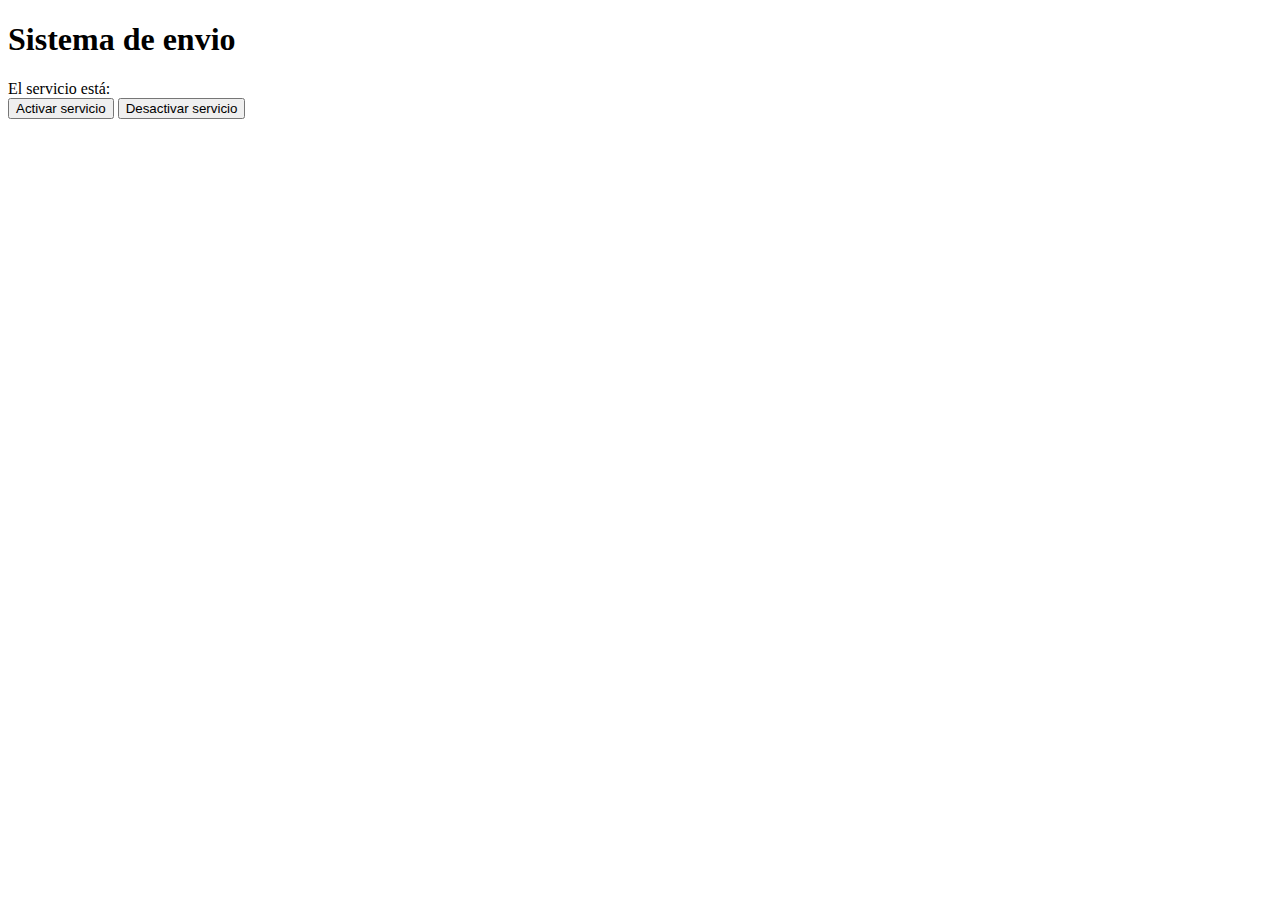
<file: PartOne/index.html>
<!DOCTYPE html>
<html lang="en">
    <head>
        <meta charset="UTF-8">
        <meta http-equiv="X-UA-Compatible" content="IE=edge">
        <meta name="viewport" content="width=device-width, initial-scale=1.0">
        <link rel="stylesheet" href="style.css">
        <link href="https://cdn.jsdelivr.net/npm/bootstrap@5.1.3/dist/css/bootstrap.min.css" 
        rel="stylesheet" integrity="sha384-1BmE4kWBq78iYhFldvKuhfTAU6auU8tT94WrHftjDbrCEXSU1oBoqyl2QvZ6jIW3" crossorigin="anonymous">
        <title>Part One</title>
    </head>
    <body>
        <div class="container">
            <h1>Sistema de envio</h1>
            El servicio está: <span id="servicio"></span>
            <div class="pt-2">
                <button class="btn btn-success" onclick="setStatus(true)">Activar servicio</button>
                <button class="btn btn-danger" onclick="setStatus(false)">Desactivar servicio</button>
            </div>
        </div>
        <script src="booleans.js"></script>
    </body>
</html>
</file>
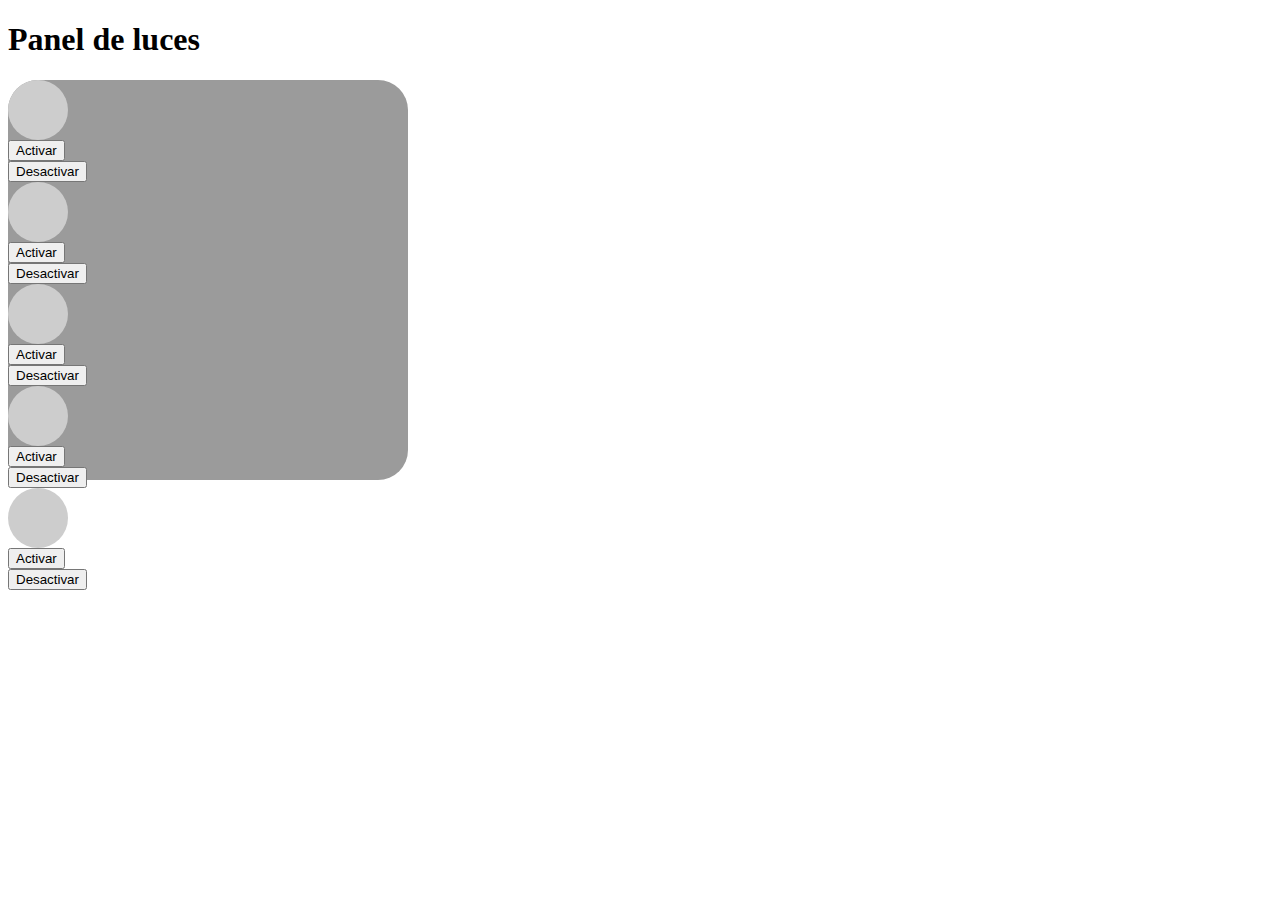
<file: PartTwo/index.html>
<!DOCTYPE html>
<html lang="en">
<head>
    <meta charset="UTF-8">
    <meta http-equiv="X-UA-Compatible" content="IE=edge">
    <meta name="viewport" content="width=device-width, initial-scale=1.0">
    <link href="https://cdn.jsdelivr.net/npm/bootstrap@5.1.3/dist/css/bootstrap.min.css" rel="stylesheet" integrity="sha384-1BmE4kWBq78iYhFldvKuhfTAU6auU8tT94WrHftjDbrCEXSU1oBoqyl2QvZ6jIW3" crossorigin="anonymous">
    <link rel="stylesheet" href="style.css">
    <title>Part Two</title>
</head>
<body>
    <div class="container">
        <h1 class="text-center">
            Panel de luces
        </h1>
    </div>
    <div class="position-relative">
        <div class="position-absolute top-50 start-50 translate-middle-x">
            <div class="container" id="container">
                <div class="row align-items-start pt-3 px-2">
                    <div class="col">
                        <div class="light" id="one"></div>
                    </div>
                    <div class="col">
                        <button class="btn btn-success" onclick="activateLightOne()">
                            Activar
                        </button>
                    </div>
                    <div class="col">
                        <button class="btn btn-danger" onclick="disableLights('one')">
                            Desactivar
                        </button>
                    </div>
                </div>
                <div class="row align-items-start pt-3 px-2">
                    <div class="col">
                        <div class="light" id="two"></div>
                    </div>
                    <div class="col">
                        <button class="btn btn-success" onclick="activateLightTwo()">
                            Activar
                        </button>
                    </div>
                    <div class="col">
                        <button class="btn btn-danger" onclick="disableLights('two')">
                            Desactivar
                        </button>
                    </div>
                </div>
                <div class="row align-items-start pt-3 px-2">
                    <div class="col">
                        <div class="light" id="three"></div>
                    </div>
                    <div class="col">
                        <button class="btn btn-success" onclick="activateLightThree()">
                            Activar
                        </button>
                    </div>
                    <div class="col">
                        <button class="btn btn-danger" onclick="disableLights('three')">
                            Desactivar
                        </button>
                    </div>
                </div>
                <div class="row align-items-start pt-3 px-2">
                    <div class="col">
                        <div class="light" id="four"></div>
                    </div>
                    <div class="col">
                        <button class="btn btn-success" onclick="activateLightFour()">
                            Activar
                        </button>
                    </div>
                    <div class="col">
                        <button class="btn btn-danger" onclick="disableLights('four')">
                            Desactivar
                        </button>
                    </div>
                </div>
                <div class="row align-items-start pt-3 px-2">
                    <div class="col">
                        <div class="light" id="five"></div>
                    </div>
                    <div class="col">
                        <button class="btn btn-success" onclick="activateLightFive()">
                            Activar
                        </button>
                    </div>
                    <div class="col">
                        <button class="btn btn-danger" onclick="disableLights('five')">
                            Desactivar
                        </button>
                    </div>
                </div>
            </div>
        </div>
    </div>
    <script src="lights.js"></script>
    <script src="https://cdn.jsdelivr.net/npm/bootstrap@5.1.3/dist/js/bootstrap.bundle.min.js" integrity="sha384-ka7Sk0Gln4gmtz2MlQnikT1wXgYsOg+OMhuP+IlRH9sENBO0LRn5q+8nbTov4+1p" crossorigin="anonymous"></script>
    <script src="https://cdn.jsdelivr.net/npm/@popperjs/core@2.10.2/dist/umd/popper.min.js" integrity="sha384-7+zCNj/IqJ95wo16oMtfsKbZ9ccEh31eOz1HGyDuCQ6wgnyJNSYdrPa03rtR1zdB" crossorigin="anonymous"></script>
    <script src="https://cdn.jsdelivr.net/npm/bootstrap@5.1.3/dist/js/bootstrap.min.js" integrity="sha384-QJHtvGhmr9XOIpI6YVutG+2QOK9T+ZnN4kzFN1RtK3zEFEIsxhlmWl5/YESvpZ13" crossorigin="anonymous"></script>
</body>
</html>
</file>
<file: PartOne/style.css>
.available{
    padding: 0.2em 0.5em;
    background-color: #1C8C4D;
}

.available:before{
    content: "Disponible";
    color: #FFFFFF;
}

.disabled{
    padding: 0.2em 0.5em;
    background-color: #DC3545;
}

.disabled:before{
  content: "No disponible";
  color: #FFFFFF;
}
</file>
<file: PartTwo/style.css>
#container{
    background-color: #9B9B9B;
    border-radius: 30px;
    height: 400px;
    width: 400px;
}

.light{
    height: 60px;
    width: 60px;
    border-radius: 50%;
    background-color: #CDCDCD;
}
</file>
